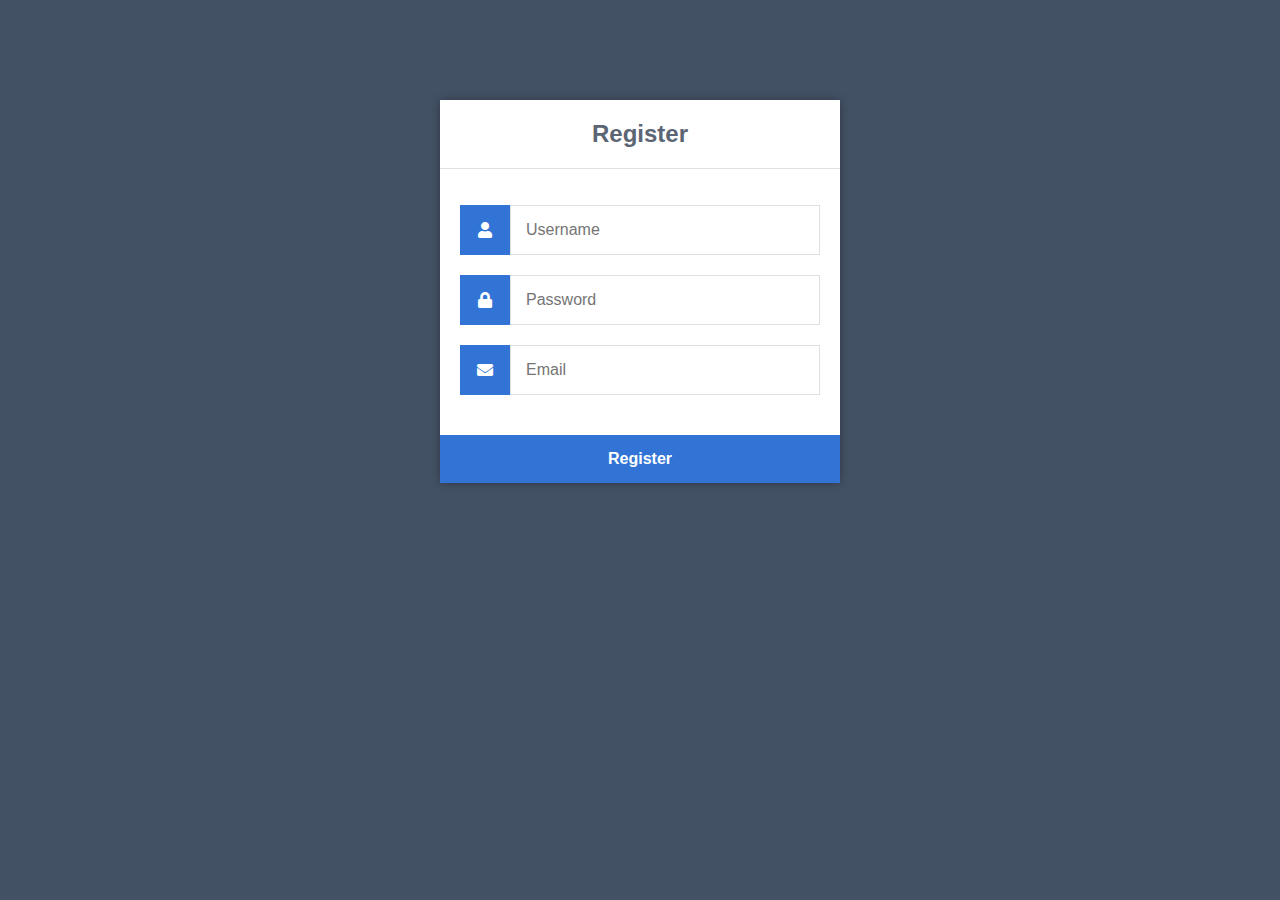
<file: index.html>
<!DOCTYPE html>
<html>
	<head>
		<meta charset="utf-8">
		<title>Register</title>
		<link rel="stylesheet" href="https://use.fontawesome.com/releases/v5.7.1/css/all.css">
		<link href="php-mysql-style.css" rel="stylesheet" type="text/css">
	</head>
	<body>
		<div class="register">
			<h1>Register</h1>
			<form action="post.html" method="post" autocomplete="off">
			<!-- <form action="register.php" method="post" autocomplete="off"> -->
				<label for="username">
					<i class="fas fa-user"></i>
				</label>
				<input type="text" name="username" placeholder="Username" id="username" required>
				<label for="password">
					<i class="fas fa-lock"></i>
				</label>
				<input type="password" name="password" placeholder="Password" id="password" required>
				<label for="email">
					<i class="fas fa-envelope"></i>
				</label>
				<input type="email" name="email" placeholder="Email" id="email" required>
				<input type="submit" value="Register">
			</form>
		</div>
	</body>
</html>
</file>
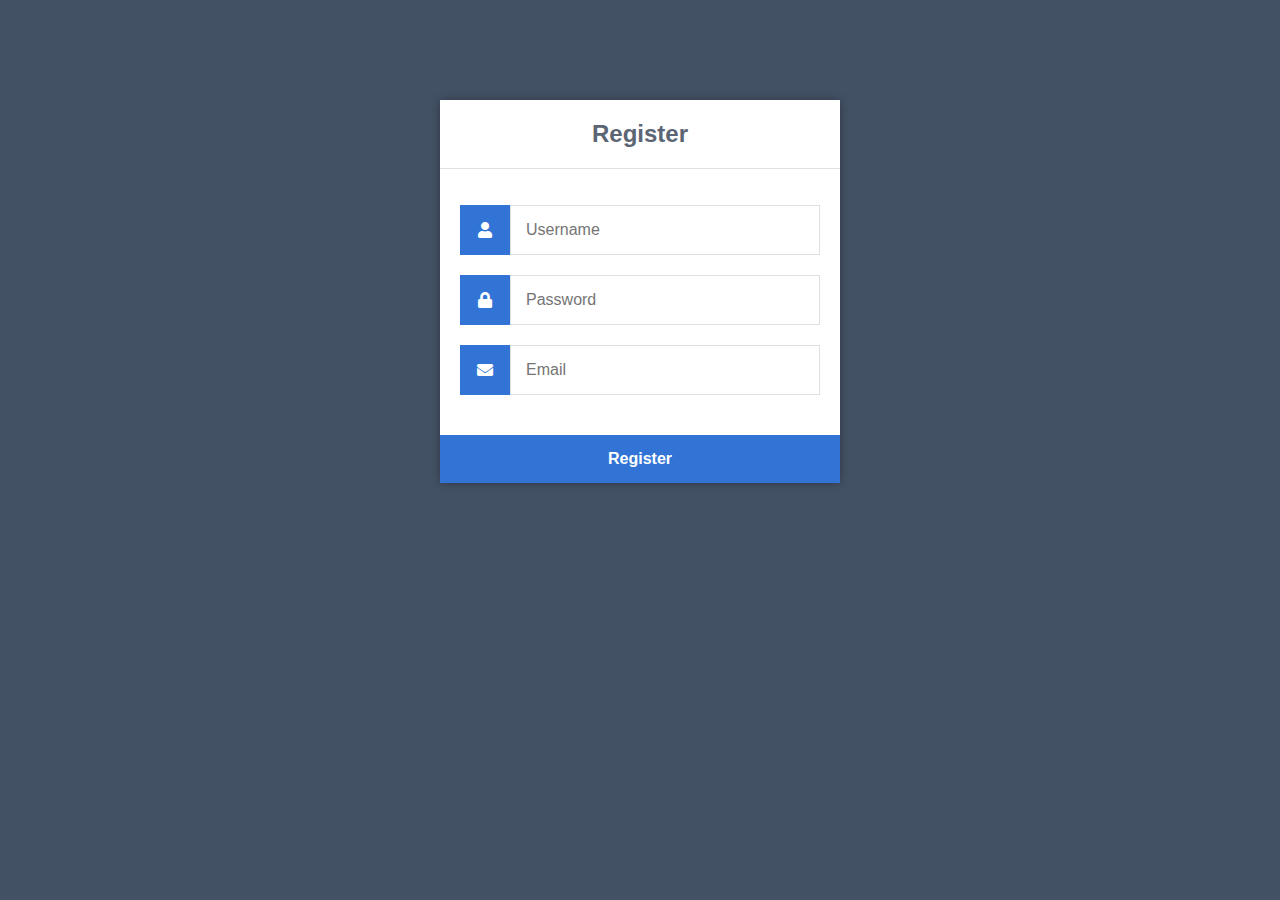
<file: php-mysql.html>
<!DOCTYPE html>
<html>
	<head>
		<meta charset="utf-8">
		<title>Register</title>
		<link rel="stylesheet" href="https://use.fontawesome.com/releases/v5.7.1/css/all.css">
		<link href="php-mysql-style.css" rel="stylesheet" type="text/css">
	</head>
	<body>
		<div class="register">
			<h1>Register</h1>
			<form action="register.php" method="post" autocomplete="off">
				<label for="username">
					<i class="fas fa-user"></i>
				</label>
				<input type="text" name="username" placeholder="Username" id="username" required>
				<label for="password">
					<i class="fas fa-lock"></i>
				</label>
				<input type="password" name="password" placeholder="Password" id="password" required>
				<label for="email">
					<i class="fas fa-envelope"></i>
				</label>
				<input type="email" name="email" placeholder="Email" id="email" required>
				<input type="submit" value="Register">
			</form>
		</div>
	</body>
</html>
</file>
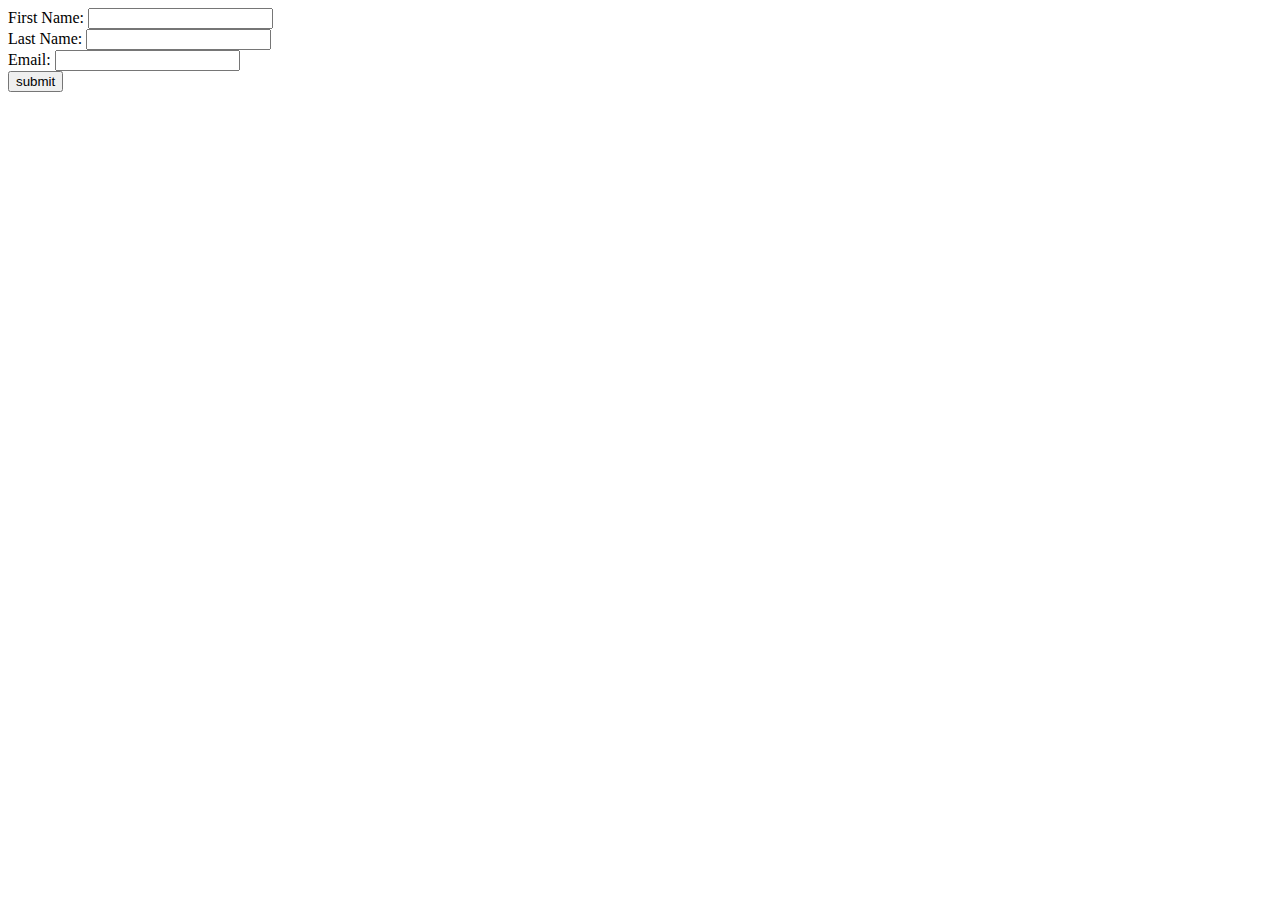
<file: post.html>
<!DOCTYPE html>
<html lang="en">
<head>
	<meta charset="utf-8">
	<meta name="viewport" content="width=device-width,initial-scale=1">
	<title>PHP Post</title>
	<style type="text/css"></style>
</head>
<body>
	<form action="hello.php" method="post">
		First Name: <input type="text" name="fname"><br>
		Last Name: <input type="text" name="lname"><br>
		Email: <input type="email" name="email"><br>
		<input type="submit" name="submit" value="submit">
	</form>
</body>
</html>
</file>
<file: php-mysql-style.css>
* {
  	box-sizing: border-box;
  	font-family: -apple-system, BlinkMacSystemFont, "segoe ui", roboto, oxygen, ubuntu, cantarell, "fira sans", "droid sans", "helvetica neue", Arial, sans-serif;
  	font-size: 16px;
  	-webkit-font-smoothing: antialiased;
  	-moz-osx-font-smoothing: grayscale;
}
body {
  	background-color: #435165;
  	margin: 0;
}
.register {
  	width: 400px;
  	background-color: #ffffff;
  	box-shadow: 0 0 9px 0 rgba(0, 0, 0, 0.3);
  	margin: 100px auto;
}
.register h1 {
  	text-align: center;
  	color: #5b6574;
  	font-size: 24px;
  	padding: 20px 0 20px 0;
  	border-bottom: 1px solid #dee0e4;
}
.register form {
  	display: flex;
  	flex-wrap: wrap;
  	justify-content: center;
  	padding-top: 20px;
}
.register form label {
  	display: flex;
  	justify-content: center;
  	align-items: center;
  	width: 50px;
 	height: 50px;
  	background-color: #3274d6;
  	color: #ffffff;
}
.register form input[type="password"], .register form input[type="text"], .register form input[type="email"] {
  	width: 310px;
  	height: 50px;
  	border: 1px solid #dee0e4;
  	margin-bottom: 20px;
  	padding: 0 15px;
}
.register form input[type="submit"] {
  	width: 100%;
  	padding: 15px;
  	margin-top: 20px;
  	background-color: #3274d6;
 	border: 0;
  	cursor: pointer;
  	font-weight: bold;
  	color: #ffffff;
  	transition: background-color 0.2s;
}
.register form input[type="submit"]:hover {
	background-color: #2868c7;
  	transition: background-color 0.2s;
}
</file>
